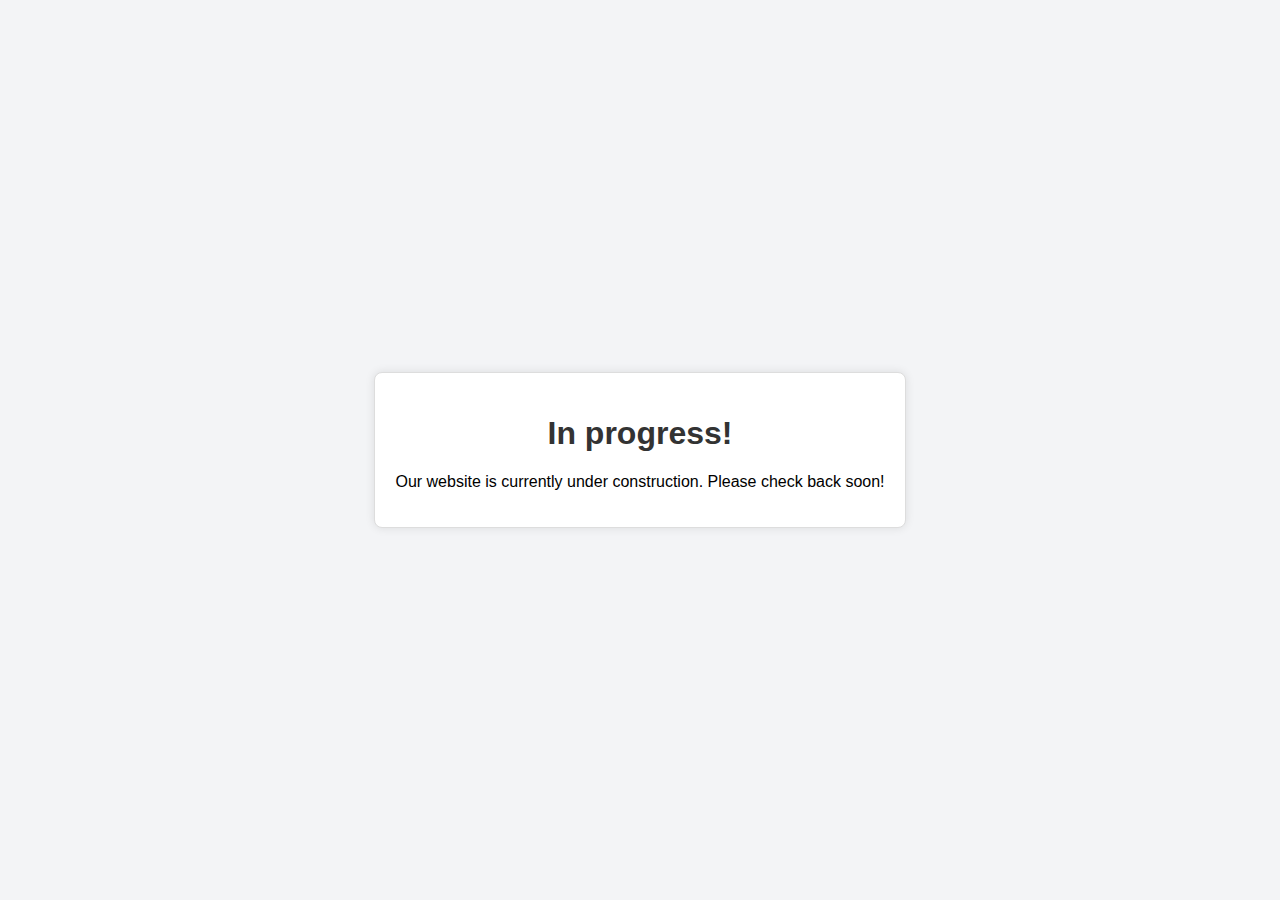
<file: org/InProgress.html>
<!DOCTYPE html>
<html lang="en">
<head>
    <meta charset="UTF-8">
    <meta name="viewport" content="width=device-width, initial-scale=1.0">
    <title>In Progress</title>
    <style>
        body {
            display: flex;
            justify-content: center;
            align-items: center;
            height: 100vh;
            margin: 0;
            background-color: #f3f4f6;
            font-family: Arial, sans-serif;
        }
        .message {
            text-align: center;
            padding: 20px;
            background-color: #fff;
            border: 1px solid #ddd;
            border-radius: 8px;
            box-shadow: 0 0 10px rgba(0, 0, 0, 0.1);
        }
        .message h1 {
            color: #333;
        }
    </style>
</head>
<body>
    <div class="message">
        <h1>In progress!</h1>
        <p>Our website is currently under construction. Please check back soon!</p>
    </div>
</body>
</html>
</file>
